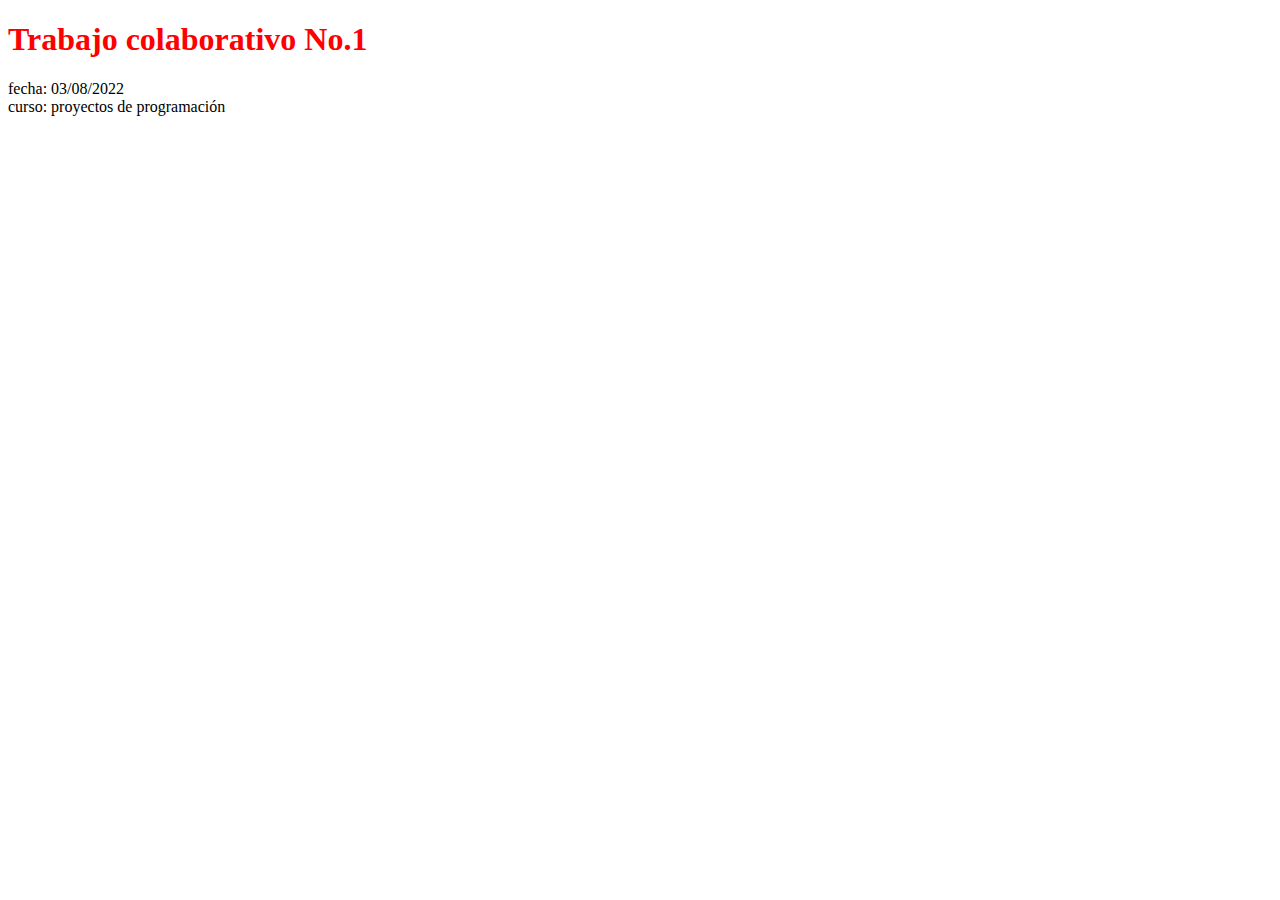
<file: index.html>
<!DOCTYPE html>
<html lang="es">
<head>
    <meta charset="UTF-8">
    <meta http-equiv="X-UA-Compatible" content="IE=edge">
    <meta name="viewport" content="width=device-width, initial-scale=1.0">
    <title>Document</title>
    <link rel="stylesheet" href="css/index.css">
</head>
<body>
    <h1>
        Trabajo colaborativo No.1
    </h1>
    fecha: 03/08/2022
    <br>
    curso: proyectos de programación
</body>
</html>
</file>
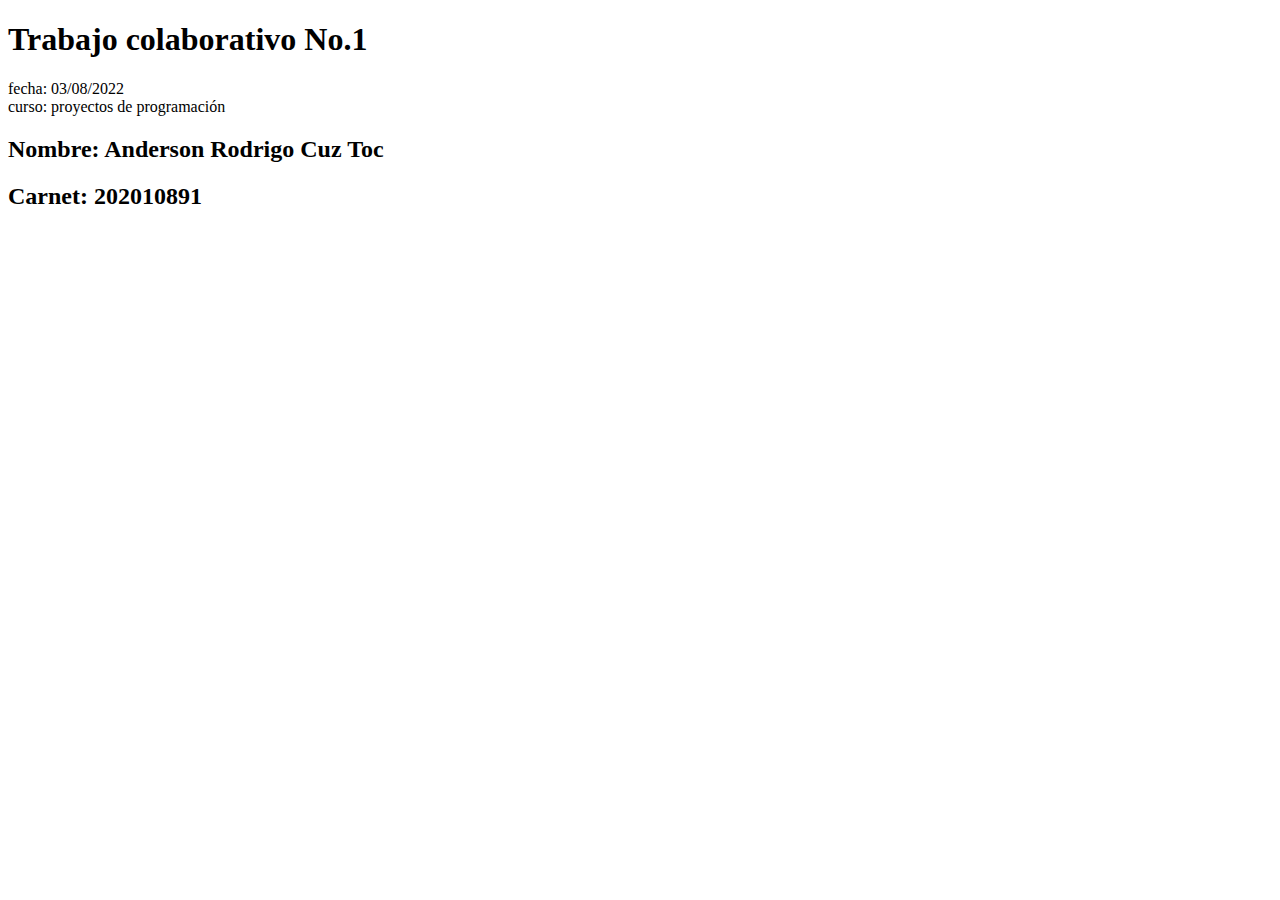
<file: AndersonCuz.htm>
<!DOCTYPE html>
<html lang="en">
<head>
    <meta charset="UTF-8">
    <meta http-equiv="X-UA-Compatible" content="IE=edge">
    <meta name="viewport" content="width=device-width, initial-scale=1.0">
    <title>Document</title>
</head>
<body>
    <h1>
        Trabajo colaborativo No.1
    </h1>
    fecha: 03/08/2022
    <br>
    curso: proyectos de programación
    <h2>
        Nombre: Anderson Rodrigo Cuz Toc
    </h2>
    <h2>
        Carnet: 202010891
    </h2>
</body>
</html>
</file>
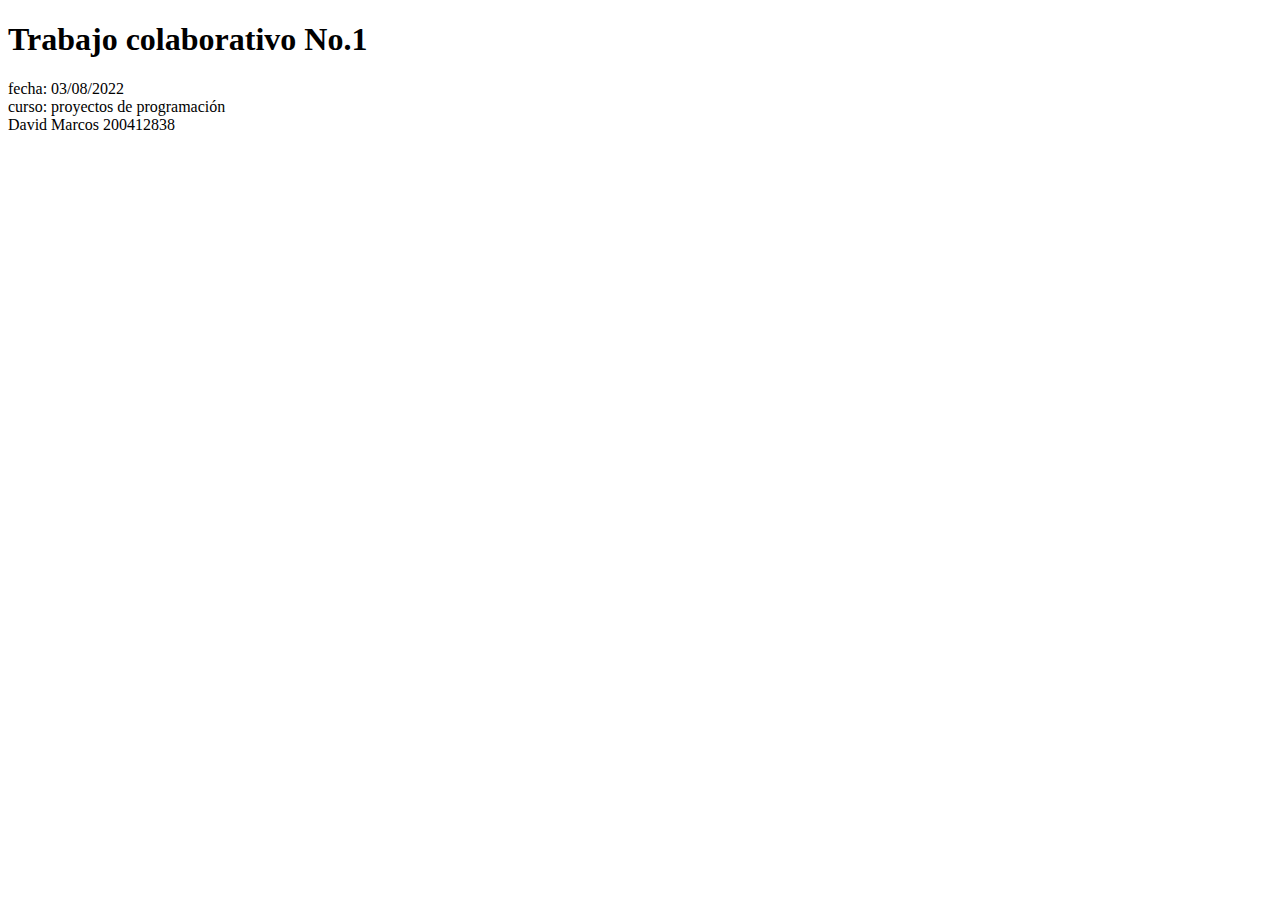
<file: davidmarcos.html>
<!DOCTYPE html>
<html lang="es">
<head>
    <meta charset="UTF-8">
    <meta http-equiv="X-UA-Compatible" content="IE=edge">
    <meta name="viewport" content="width=device-width, initial-scale=1.0">
    <title>Document</title>
</head>
<body>
    <h1>
        Trabajo colaborativo No.1
    </h1>
    fecha: 03/08/2022
    <br>
    curso: proyectos de programación
    <br>
    David Marcos 200412838
</body>
</html>
</file>
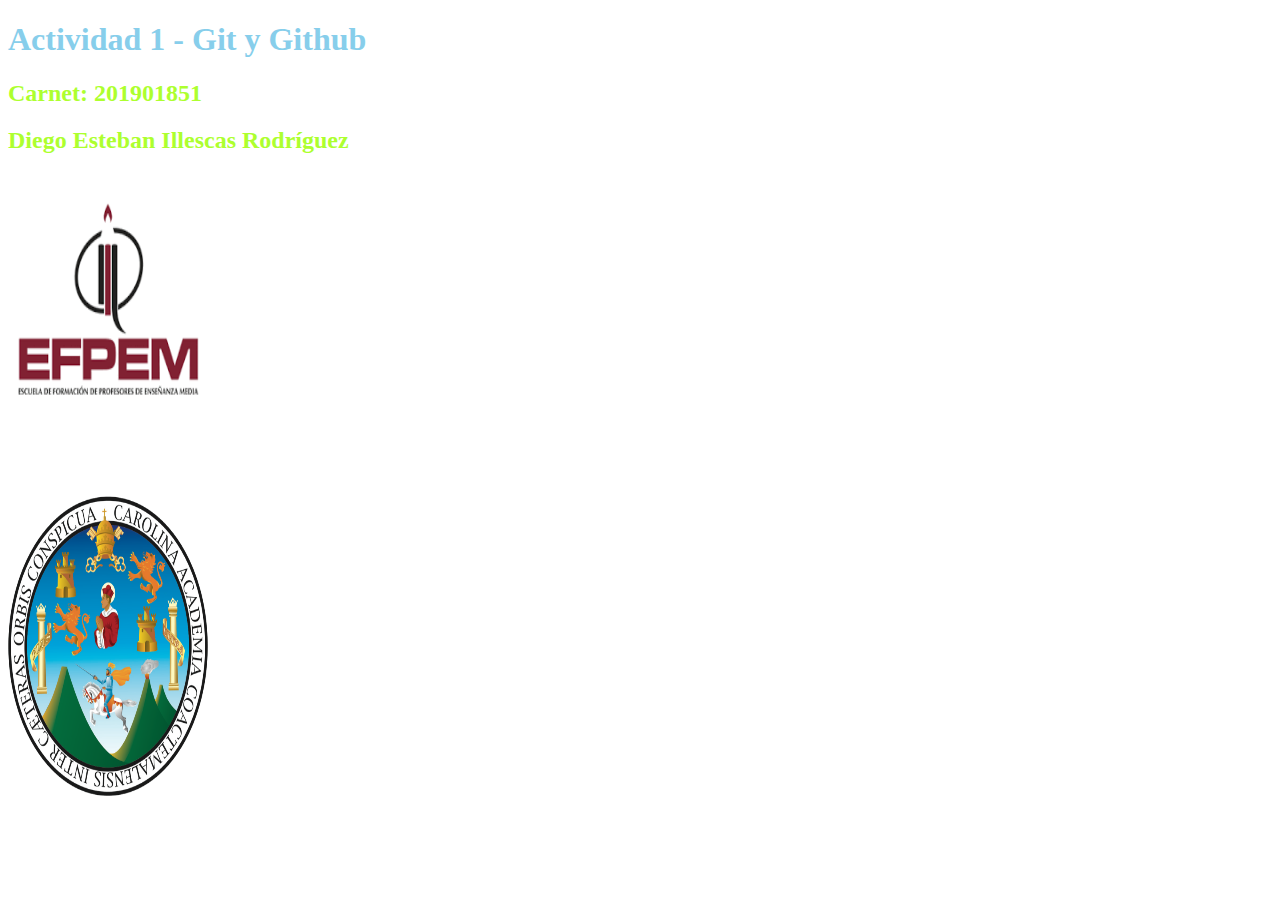
<file: Diego Illescas.html>
<!DOCTYPE html>
<html lang="es">
<head>
    <link href="css/Diego Illescas css.css" rel="stylesheet" type="text/css">
    <meta charset="UTF-8">
    <meta http-equiv="X-UA-Compatible" content="IE=edge">
    <meta name="viewport" content="width=device-width, initial-scale=1.0">
    <title>Document</title>
</head>
<body>
    <h1> 
        Actividad 1 - Git y Github
    </h1> 
    <h2>Carnet: 201901851</h2>
    <h2>Diego Esteban Illescas Rodríguez</h2>
    <br>
    <img src="efpem_logo.png" width="200" height="300">
    <br>
    <img src="usac_logo.png" width="200" height="300">

    
</body>
</html>
</file>
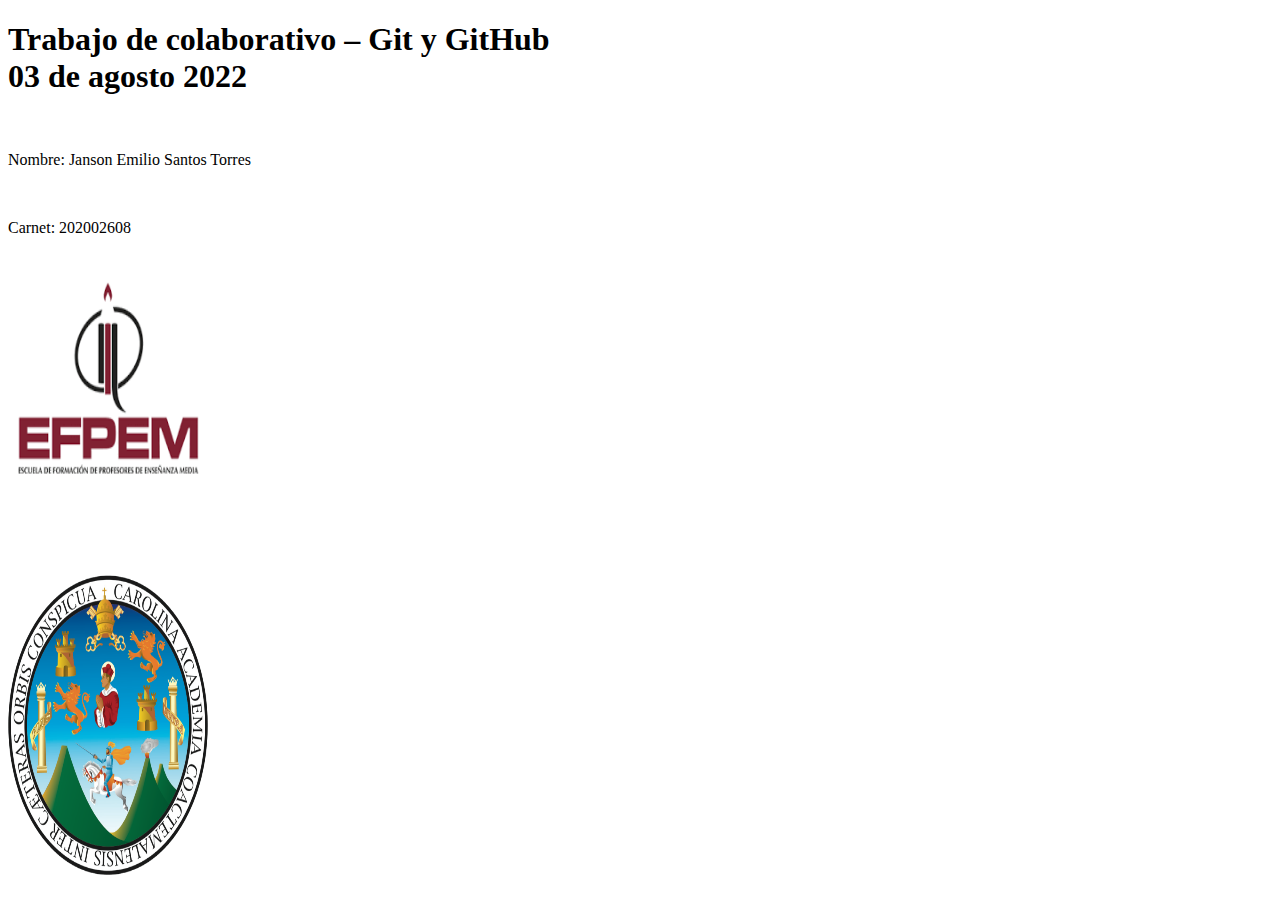
<file: janson_santos.html>
<!DOCTYPE html>
<html lang="en">

<head>
    <meta charset="UTF-8">
    <meta http-equiv="X-UA-Compatible" content="IE=edge">
    <meta name="viewport" content="width=device-width, initial-scale=1.0">
    <title>Janson Santos</title>
</head>

<body>
    <h1>
        Trabajo de colaborativo – Git y GitHub
        <br>
        03 de agosto 2022
    </h1>
    <br>
    <p>
        Nombre: Janson Emilio Santos Torres
    </p>
    <br>
    <p>
        Carnet: 202002608
    </p>
    <br>
    <img src="efpem_logo.png" width="200" height="300">
    <br>
    <img src="usac_logo.png" width="200" height="300">
</body>

</html>
</file>
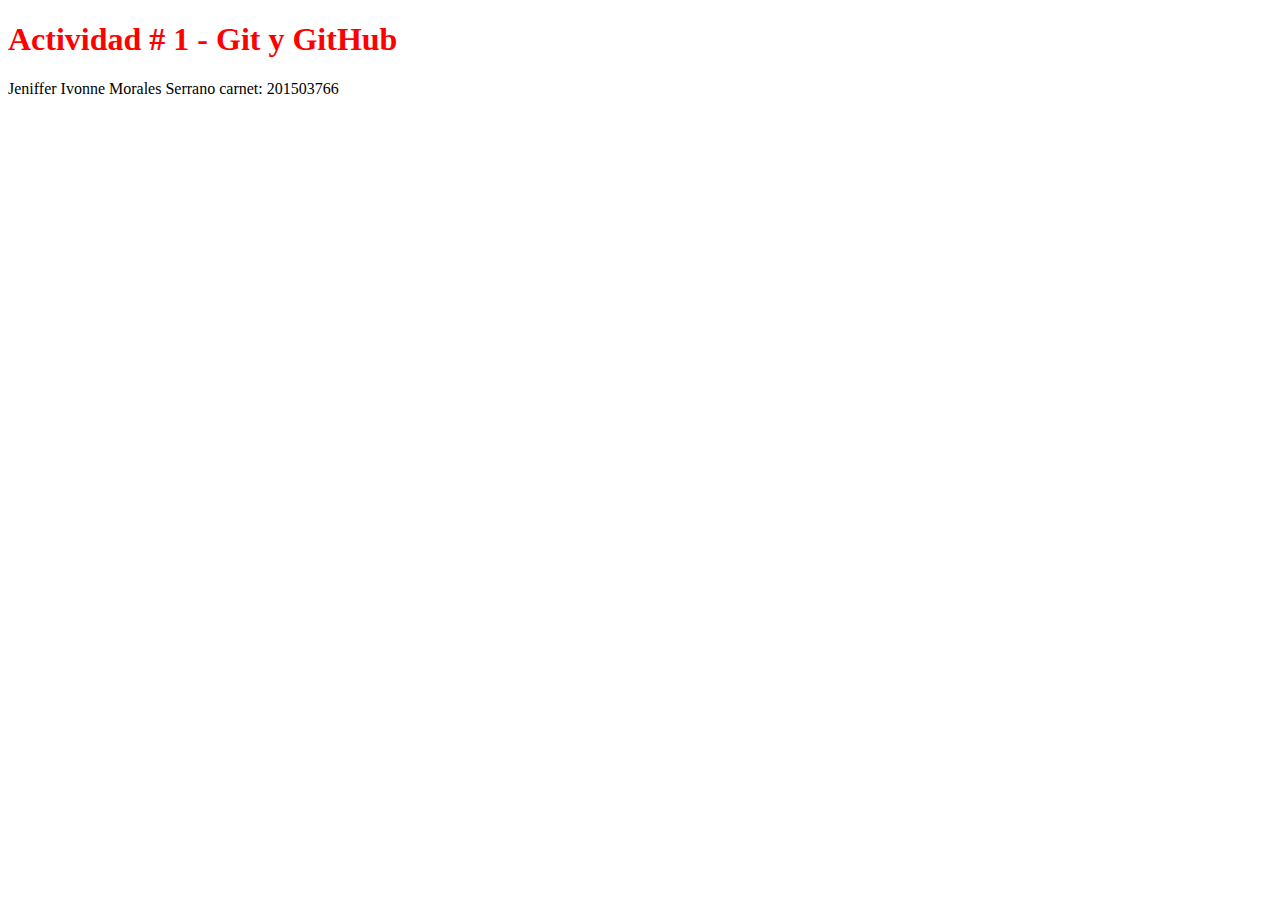
<file: JenifferMorales.html>
<!DOCTYPE html>
<html lang="es">
<head>
    <meta charset="UTF-8">
    <meta http-equiv="X-UA-Compatible" content="IE=edge">
    <meta name="viewport" content="width=device-width, initial-scale=1.0">
    <title>Document</title>
    <link rel="stylesheet" href="css/index.css">
</head>
<body>
    <h1>
        Actividad # 1 - Git y GitHub
    </h1>
    Jeniffer Ivonne Morales Serrano 
    carnet: 201503766
    <br>
    
</body>
</html>
</file>
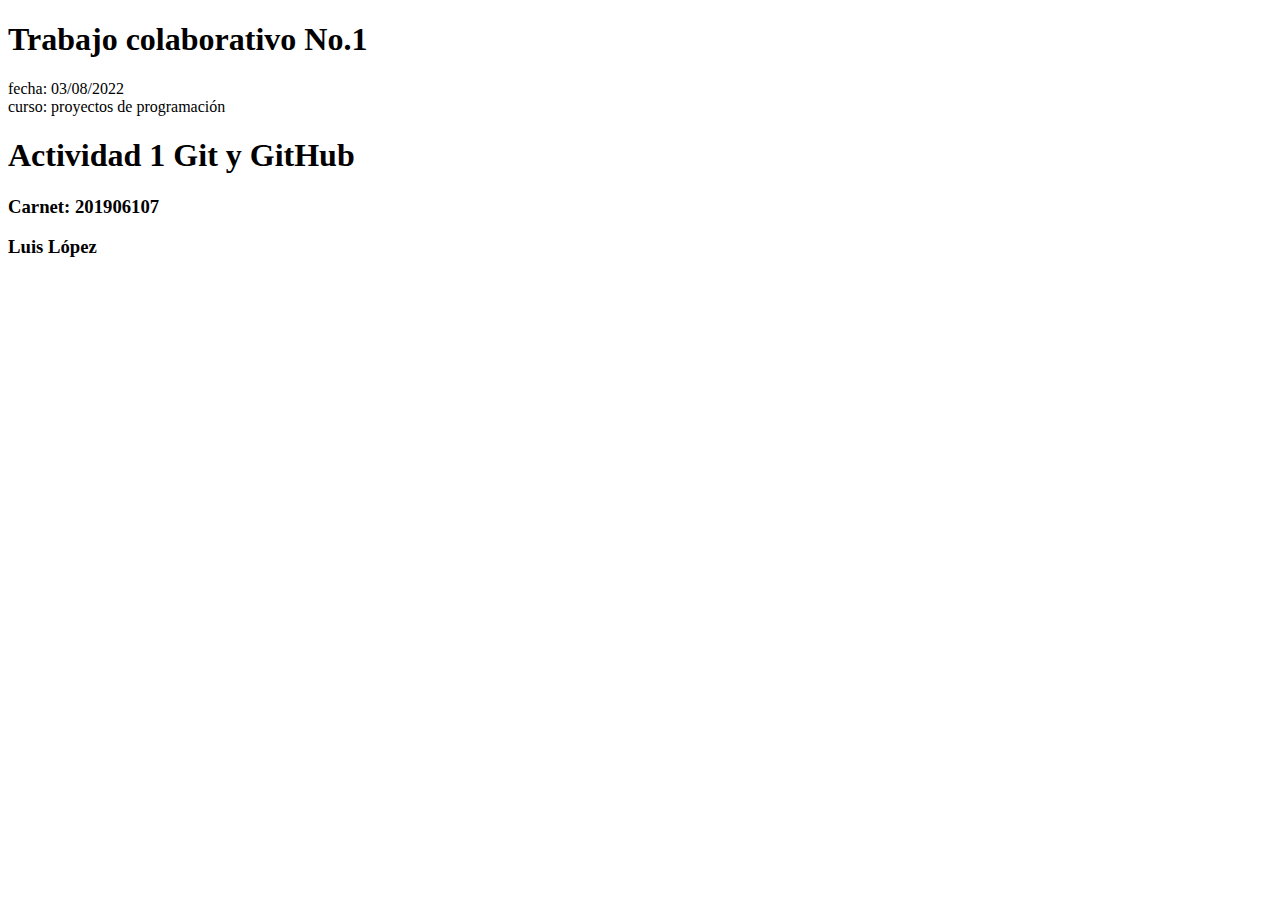
<file: Luis López.HTML>
<!DOCTYPE html>
<html lang="es">
<head>
    <meta charset="UTF-8">
    <meta http-equiv="X-UA-Compatible" content="IE=edge">
    <meta name="viewport" content="width=device-width, initial-scale=1.0">
    <title>Document</title>
</head>
<body>
    <h1>
        Trabajo colaborativo No.1
    </h1>
    fecha: 03/08/2022
    <br>
    curso: proyectos de programación
    <h1>Actividad 1 Git y GitHub</h1>
    <h3>Carnet: 201906107</h3>
    <h3>Luis López</h3>
</body>
</html>
</file>
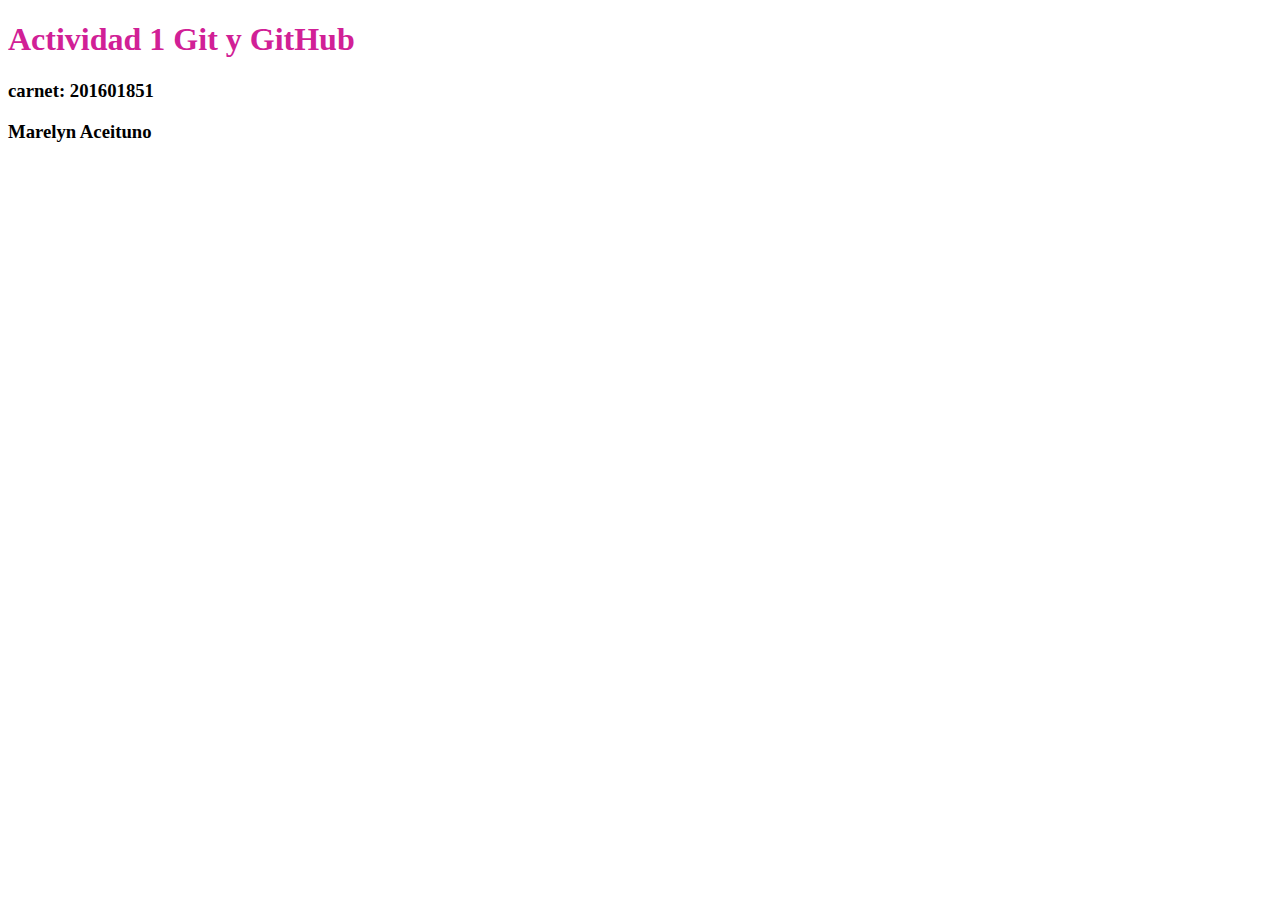
<file: marelynaceituno.html>
<!DOCTYPE html>
<html lang="en">
<head>
    <meta charset="UTF-8">
    <meta http-equiv="X-UA-Compatible" content="IE=edge">
    <meta name="viewport" content="width=device-width, initial-scale=1.0">
    <title>Document</title>
    <link rel="stylesheet" href="css/marelyn.css">
</head>
<body>
    <h1>Actividad 1 Git y GitHub</h1>
    <h3>carnet: 201601851</h3>
    <h3>Marelyn Aceituno</h3>
</body>
</html>
</file>
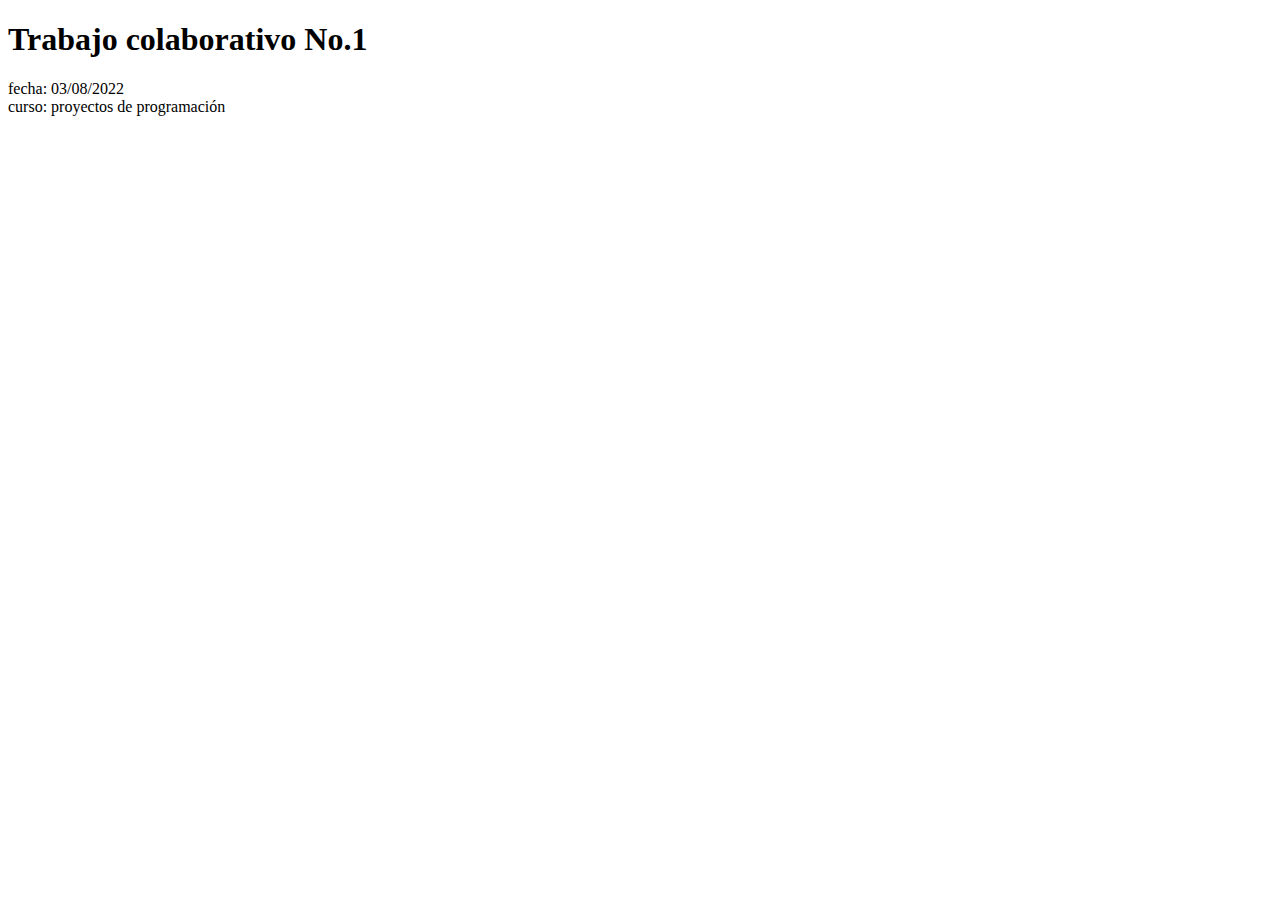
<file: Oscar Escobar.html>
<!DOCTYPE html>
<html lang="es">
<head>
    <meta charset="UTF-8">
    <meta http-equiv="X-UA-Compatible" content="IE=edge">
    <meta name="viewport" content="width=device-width, initial-scale=1.0">
    <title>Document</title>
</head>
<body>
    <h1>
        Trabajo colaborativo No.1
    </h1>
    fecha: 03/08/2022
    <br>
    curso: proyectos de programación
</body>
</html>
</file>
<file: css/index.css>
h1{
    color: red;
}
</file>
<file: css/Diego Illescas css.css>
h1 {
    color : skyblue
}

h2 {
    color : greenyellow
}
</file>
<file: css/marelyn.css>
h1{
    color: rgb(209, 32, 150);
}
</file>
